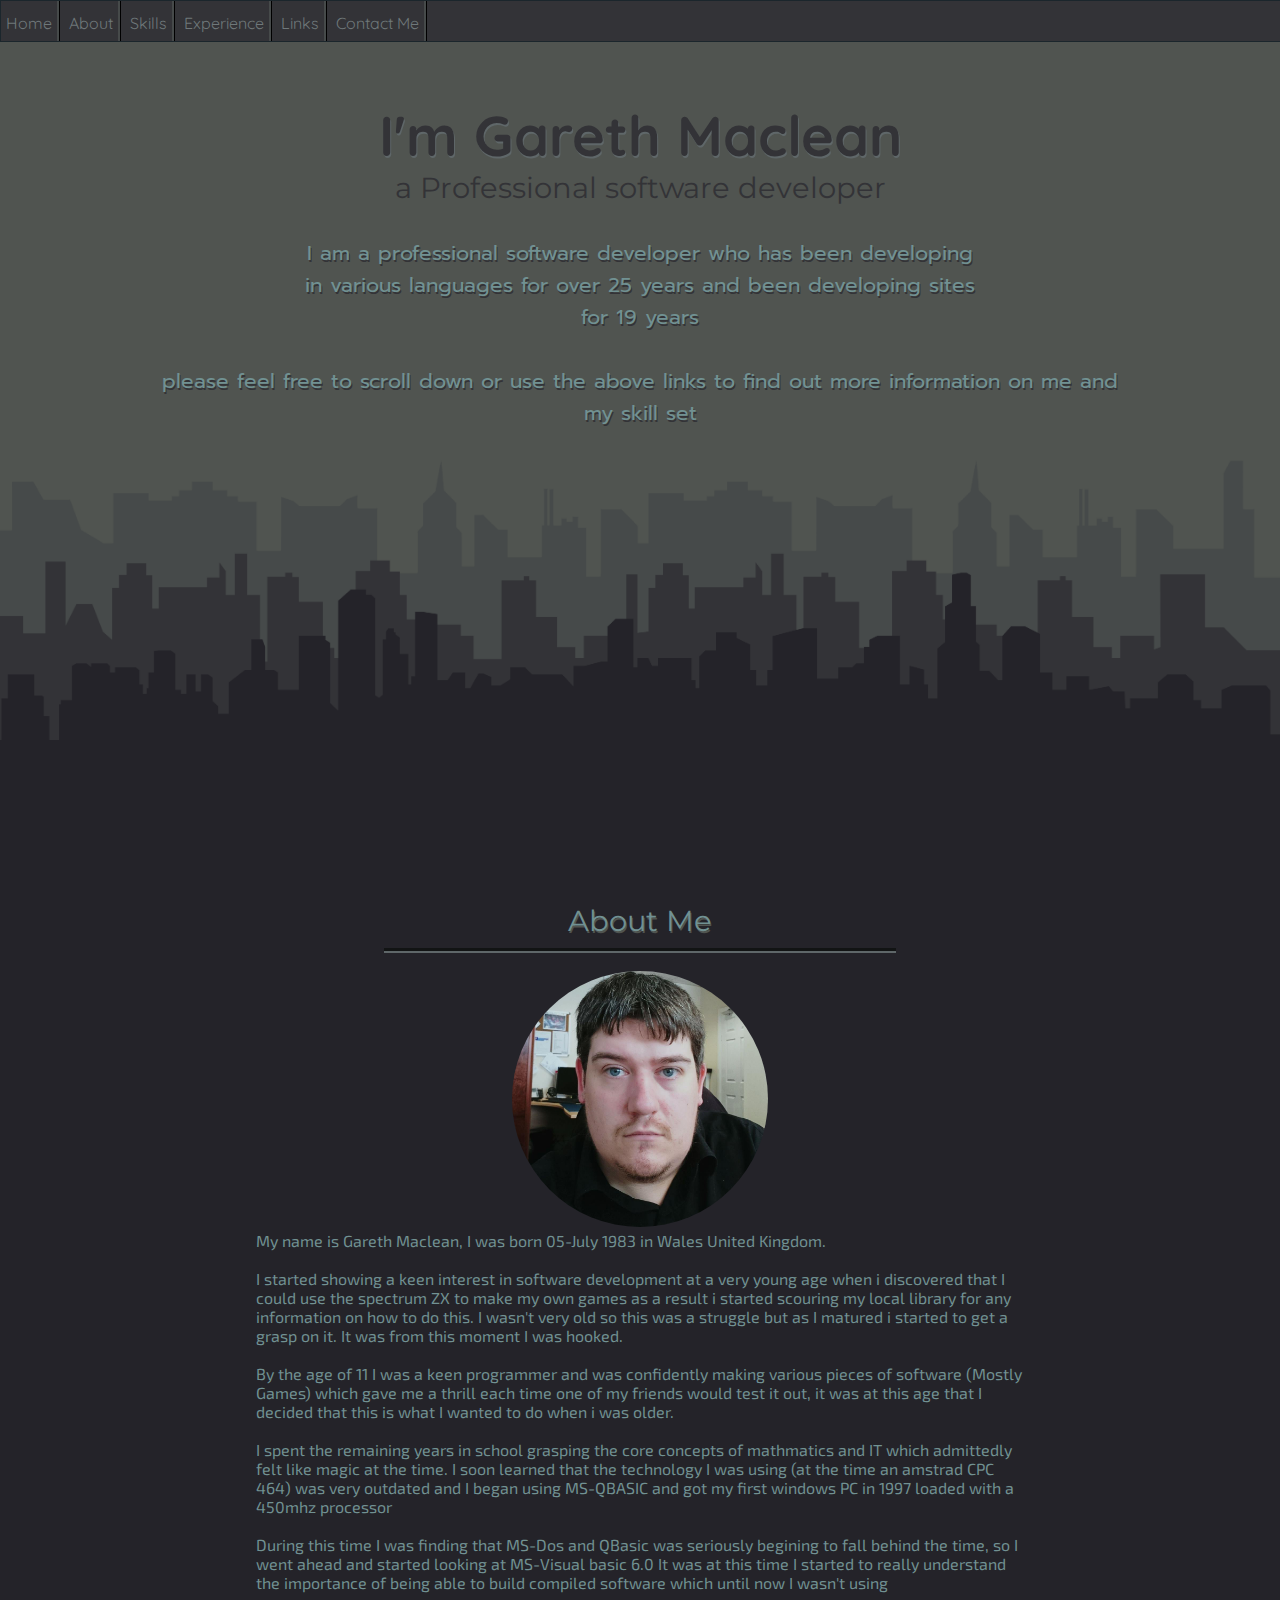
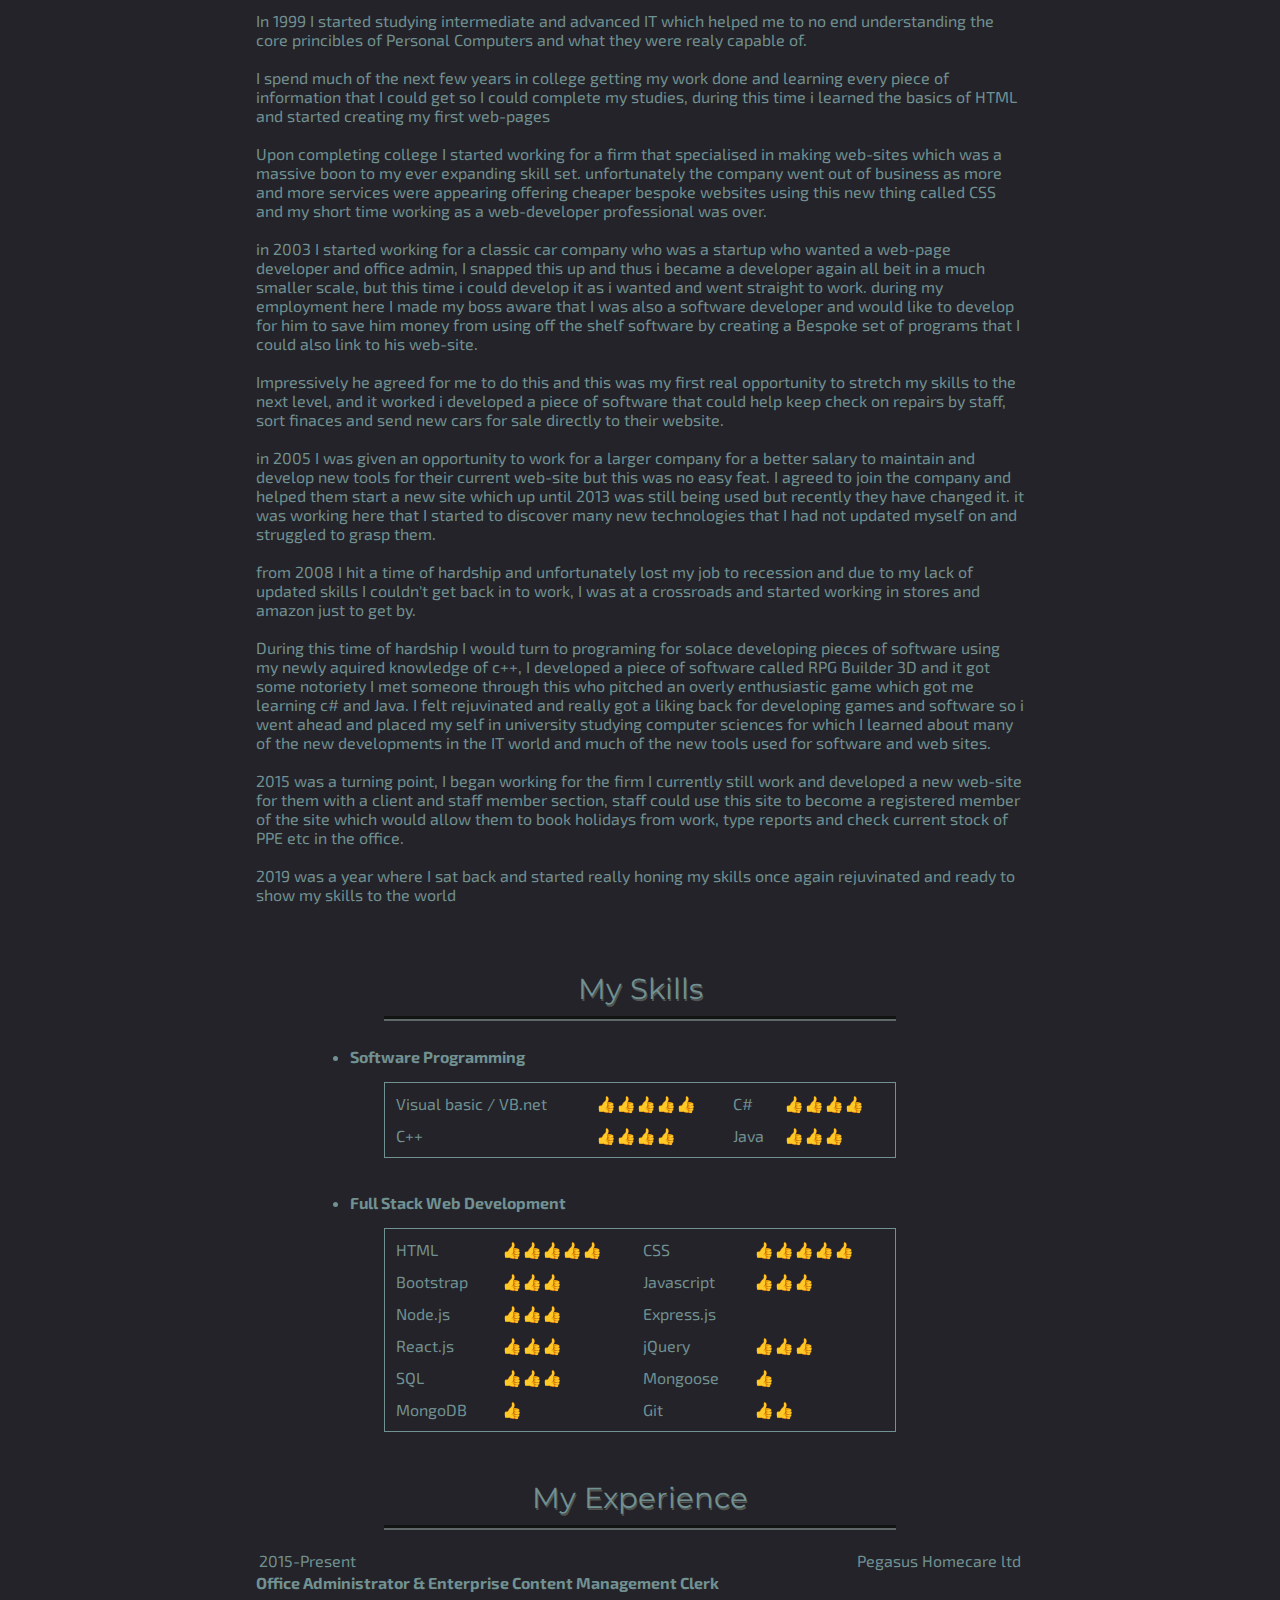
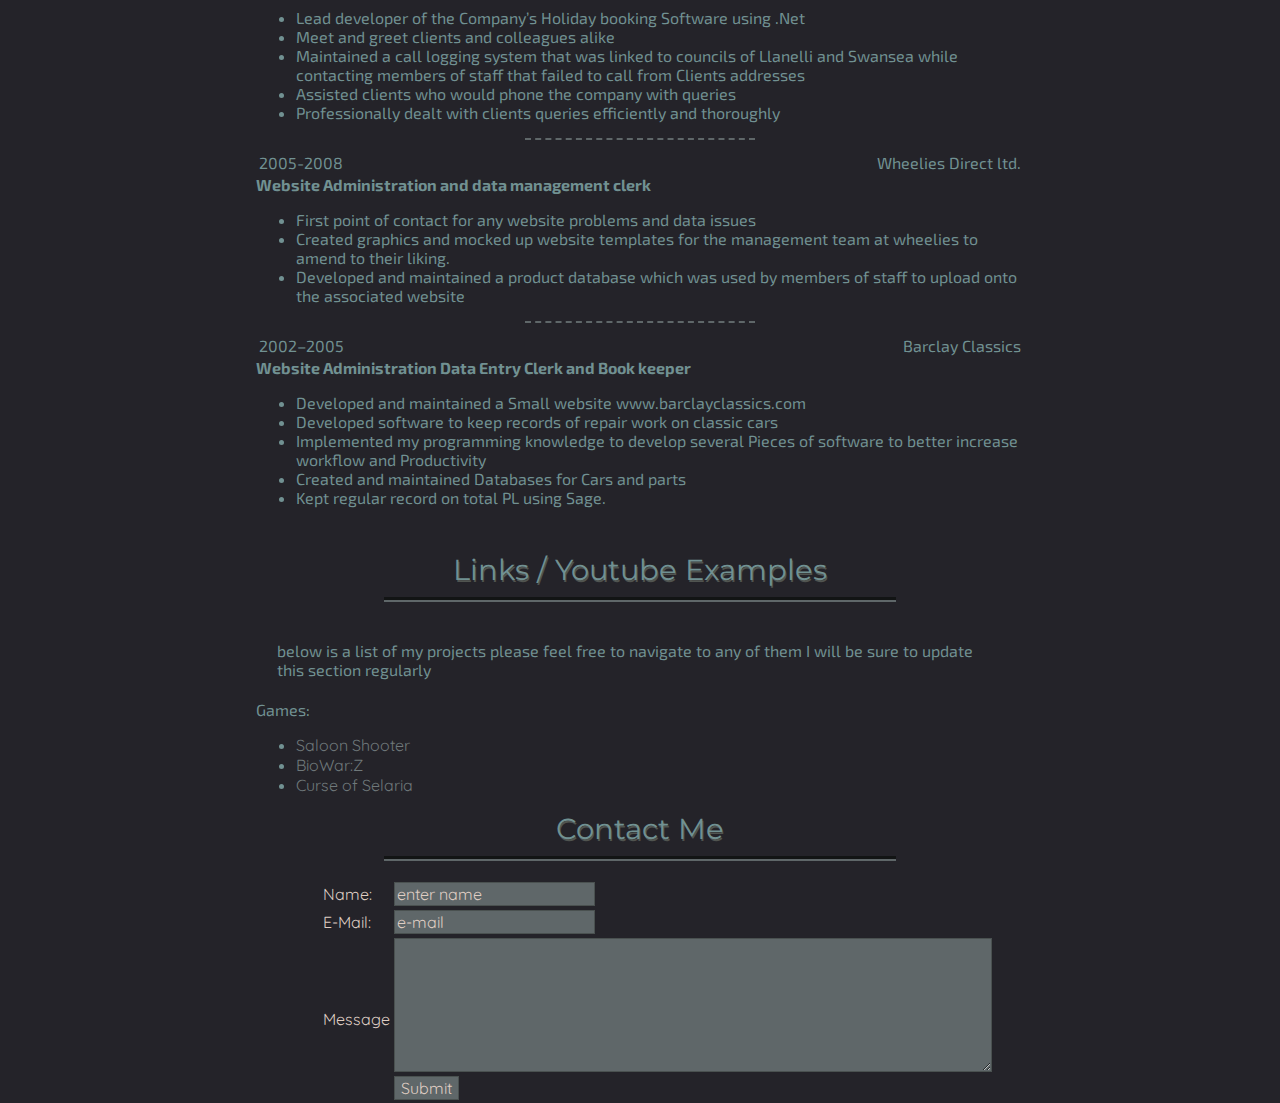
<file: index.html>
<!DOCTYPE html>
<html>

<head>
  <meta charset="utf-8">
  <title>Gareth J Maclean</title>
  <link rel="stylesheet" href="css/styles.css">
  <link rel="icon" href="favicon.ico">
  <link href="https://fonts.googleapis.com/css?family=Exo+2|Montserrat|Prompt|Quicksand&display=swap" rel="stylesheet">
</head>

<body>
  <div class="nav-bar">
    <a class="nav-element" href="#">Home</a>
    <a class="nav-element" href="#About">About</a>
    <a class="nav-element" href="#Skills">Skills</a>
    <a class="nav-element" href="#Experience">Experience</a>
    <a class="nav-element" href="#Links">Links</a>
    <a class="nav-element" href="#Contact">Contact Me</a>
  </div>

  <div class="top-container">

    <h1>I'm Gareth Maclean</h1>
    <h2 class="styling-dark-centered">a Professional software developer</h2>

    <p class="styling-light-centered-shadow"><br>
      I am a professional software developer who has been developing<br>
      in various languages for over 25 years and been developing sites <br>
      for 19 years <br>
      <br>
      please feel free to scroll down or use the above links to find out more information on me and <br>
      my skill set
    </p>
  </div>

  <div class="bg-container">
    <img class="bg-image" src="images/cityscape.png" alt="cityscape-jpg">
  </div>

  <div class="middle-container"  >
    <a id="About"></a>
    <br><br>
    <h2 class="styling-light-shadow">About Me</h2>
    <hr>
    <img class="img-Circular-center" src="images/1.jpg" alt="Im Gareth Maclean"></img>
<div class="tbl-center-styling-light-60">
  <p>
    My name is Gareth Maclean, I was born 05-July 1983 in Wales United Kingdom.
  </p><br>
  <p>
    I started showing a keen interest in software development at a very young
    age when i discovered that I could use the spectrum ZX to make my own games
    as a result i started scouring my local library for any information on how
    to do this. I wasn't very old so this was a struggle but as I matured i started
    to get a grasp on it. It was from this moment I was hooked.
  </p><br>
  <p>
    By the age of 11 I was a keen programmer and was confidently making various
    pieces of software (Mostly Games) which gave me a thrill each time one of my
    friends would test it out, it was at this age that I decided that this is what
    I wanted to do when i was older.
  </p><br>
  <p>
    I spent the remaining years in school grasping the core concepts of mathmatics
    and IT which admittedly felt like magic at the time. I soon learned that the
    technology I was using (at the time an amstrad CPC 464) was very outdated and I began
    using MS-QBASIC and got my first windows PC in 1997 loaded with a 450mhz processor
  </p><br>
  <p>
    During this time I was finding that MS-Dos and QBasic was seriously begining to
    fall behind the time, so I went ahead and started looking at MS-Visual basic 6.0
    It was at this time I started to really understand the importance of being able
    to build compiled software which until now I wasn't using
  </p><br>
  <p>
    In 1999 I started studying intermediate and advanced IT which helped
    me to no end understanding the core princibles of Personal Computers and what
    they were realy capable of.
  </p><br>
  <p>
    I spend much of the next few years in college getting my work done and learning
    every piece of information that I could get so I could complete my studies, during
    this time i learned the basics of HTML and started creating my first web-pages
  </p><br>
  <p>
    Upon completing college I started working for a firm that specialised in making
    web-sites which was a massive boon to my ever expanding skill set. unfortunately
    the company went out of business as more and more services were appearing
    offering cheaper bespoke websites using this new thing called CSS and my short time
    working as a web-developer professional was over.
  </p><br>
  <p>
    in 2003 I started working for a classic car company who was a startup who wanted
    a web-page developer and office admin, I snapped this up and thus i became a developer
    again all beit in a much smaller scale, but this time i could develop it as i wanted
    and went straight to work. during my employment here I made my boss aware that I was
    also a software developer and would like to develop for him to save him money from using
    off the shelf software by creating a Bespoke set of programs that I could also link
    to his web-site.
  </p><br>
  <p>
    Impressively he agreed for me to do this and this was my first real opportunity
    to stretch my skills to the next level, and it worked i developed a piece of
    software that could help keep check on repairs by staff, sort finaces
    and send new cars for sale directly to their website.
  </p><br>
  <p>
    in 2005 I was given an opportunity to work for a larger company for a better salary
    to maintain and develop new tools for their current web-site but this was no easy
    feat. I agreed to join the company and helped them start a new site which up until 2013
    was still being used but recently they have changed it. it was working here that
    I started to discover many new technologies that I had not updated myself on and
    struggled to grasp them.
  </p><br>
  <p>
    from 2008 I hit a time of hardship and unfortunately lost my job to recession and due
    to my lack of updated skills I couldn't get back in to work, I was at a crossroads
    and started working in stores and amazon just to get by.
  </p><br>
  <p>
    During this time of hardship I would turn to programing for solace developing pieces
    of software using my newly aquired knowledge of c++, I developed a piece of software
    called RPG Builder 3D and it got some notoriety I met someone through this who pitched
    an overly enthusiastic game which got me learning c# and Java. I felt rejuvinated and really
    got a liking back for developing games and software so i went ahead and placed my self
    in university studying computer sciences for which I learned about many of the new
    developments in the IT world and much of the new tools used for software and web sites.
  </p><br>
  <p>
    2015 was a turning point, I began working for the firm I currently still work and developed
    a new web-site for them with a client and staff member section, staff could use this site to
    become a registered member of the site which would allow them to book holidays from work,
    type reports and check current stock of PPE etc in the office.
  </p><br>
  <p>
    2019 was a year where I sat back and started really honing my skills once again rejuvinated
    and ready to show my skills to the world
  </p><br>

</div>

    <a id="Skills"></a>
    <br><br>
    <h2  class="styling-light-shadow">My Skills</h2>
    <hr>
    <ul>
    <li class="tbl-center-styling-light-50"><b>Software Programming</b></li></ul>
  <table cellspacing="10" class="tbl-center-styling-light-40">

    <tr>
      <td>Visual basic / VB.net</td>        <td>👍👍👍👍👍</td>
      <td>C#</td>            <td>👍👍👍👍</td>
    </tr>
    <tr>
      <td>C++</td>           <td>👍👍👍👍</td>
      <td>Java</td>          <td>👍👍👍</td>
    </tr>

     </table></UL>
<br>
  <ul><li class="tbl-center-styling-light-50"><b>Full Stack Web Development</b></li></ul>
    <table cellspacing="10" class="tbl-center-styling-light-40">
      <tr>
        <td>HTML</td>        <td>👍👍👍👍👍</td>
        <td>CSS</td>         <td>👍👍👍👍👍</td>
      </tr>
      <tr>
        <td>Bootstrap</td>   <td>👍👍👍</td>
        <td>Javascript</td>  <td>👍👍👍</td>
      </tr>
      <tr>
        <td>Node.js</td>     <td>👍👍👍</td>
        <td>Express.js</td>  <td👍👍👍</td>
      </tr>
      <tr>
        <td>React.js</td>    <td>👍👍👍</td>
        <td>jQuery</td>      <td>👍👍👍</td>
      </tr>
      <tr>
        <td>SQL</td>         <td>👍👍👍</td>
        <td>Mongoose</td>    <td>👍</td>
      </tr>
      <tr>
        <td>MongoDB</td>     <td>👍</td>
        <td>Git</td>         <td>👍👍</td>
      </tr>
    </table><a id="Experience"></a><br><br>

    <h2 class="styling-light-shadow">My Experience</h2>
    <hr>

    <div class="tbl-center-styling-light-60">

      <table class="tbl-center-styling-light">
        <tr>
          <td>2015-Present</td>
          <td style="text-align: right;">Pegasus Homecare ltd</td>
        </tr>
      </table>

      <p><b>Office Administrator & Enterprise Content Management Clerk</b></p>
      <ul>
        <li>Lead developer of the Company’s Holiday booking Software using .Net</li>
        <li>Meet and greet clients and colleagues alike</li>
        <li>Maintained a call logging system that was linked to councils of Llanelli and Swansea while contacting members of staff that failed to call from Clients addresses</li>
        <li>Assisted clients who would phone the company with queries</li>
        <li>Professionally dealt with clients queries efficiently and thoroughly</li>
      </ul>
      <hr class="hr-dashed-30">
      <table class="tbl-center-styling-light">
        <tr>
          <td>2005-2008</td>
          <td style="text-align: right;">Wheelies Direct ltd.</td>
        </tr>
      </table>

      <p><b>Website Administration and data management clerk</b></p>
      <ul>
        <li>First point of contact for any website problems and data issues</li>
        <li>Created graphics and mocked up website templates for the management team at wheelies to amend to their liking.</li>
        <li>Developed and maintained a product database which was used by members of staff to upload onto the associated website</li>
      </ul>
      <hr class="hr-dashed-30">
      <table class="tbl-center-styling-light">
        <tr>
          <td>2002–2005</td>
          <td style="text-align: right;">Barclay Classics</td>
        </tr>
      </table>
      <p><b>Website Administration Data Entry Clerk and Book keeper</b></p>
      <p><ul>
      <li>Developed and maintained a Small website www.barclayclassics.com</li>
      <li>Developed software to keep records of repair work on classic cars</li>
      <li>Implemented my programming knowledge to develop several Pieces of software to better increase workflow and Productivity</li>
      <li>Created and maintained Databases for Cars and parts</li>
      <li>Kept regular record on total PL using Sage.</li>
    </ul><br></p>
    </div>
  </div>

  <div class="bottom-container">
    <a id="Links"> </a>
    <h2 class="styling-light-shadow">Links / Youtube Examples</h2>
      <hr>
      <div class="tbl-center-styling-light-60">
        <table cellspacing=20>
          <tr>
            <td>
              below is a list of my projects please feel free to navigate to any of them I will be sure to update this section regularly
            </td>
          </tr>
      </table>
      <p>Games:</p>
          <UL>
            <li><a href="https://www.youtube.com/watch?v=HDyHs9j7I_A">Saloon Shooter</a></li>
            <li><a href="https://www.youtube.com/watch?v=QpvsnFeSuUI">BioWar:Z</a></li>
            <li><a href="#">Curse of Selaria</a></li>
          </UL>
    </div>
<h2 a id="Contact" class="styling-light-shadow">Contact Me</h2>
    <hr>
    <div class="form-data">
      <form class="" action="mailto:garethmaclean@gmail.com" method="post" enctype="text/plain">
        <table>
          <tr>
            <td><label>Name:</label></td>
            <td><input type="text" name="Name" value="enter name"></td>
          </tr>
          <tr>
            <td> <label>E-Mail: </label></td>
            <td><input type="email" name="email address" value="e-mail"></td>
          </tr>
          <tr>
            <td> <label>Message</label></td>
            <td> <textarea name="YourMessage" rows="8" cols="80"></textarea><br>
              <input type="submit" name="Submit" value="Submit"></td>
          </tr>
        </table>
        </form>
    </div>
  </div>
</body>
</html>
</file>
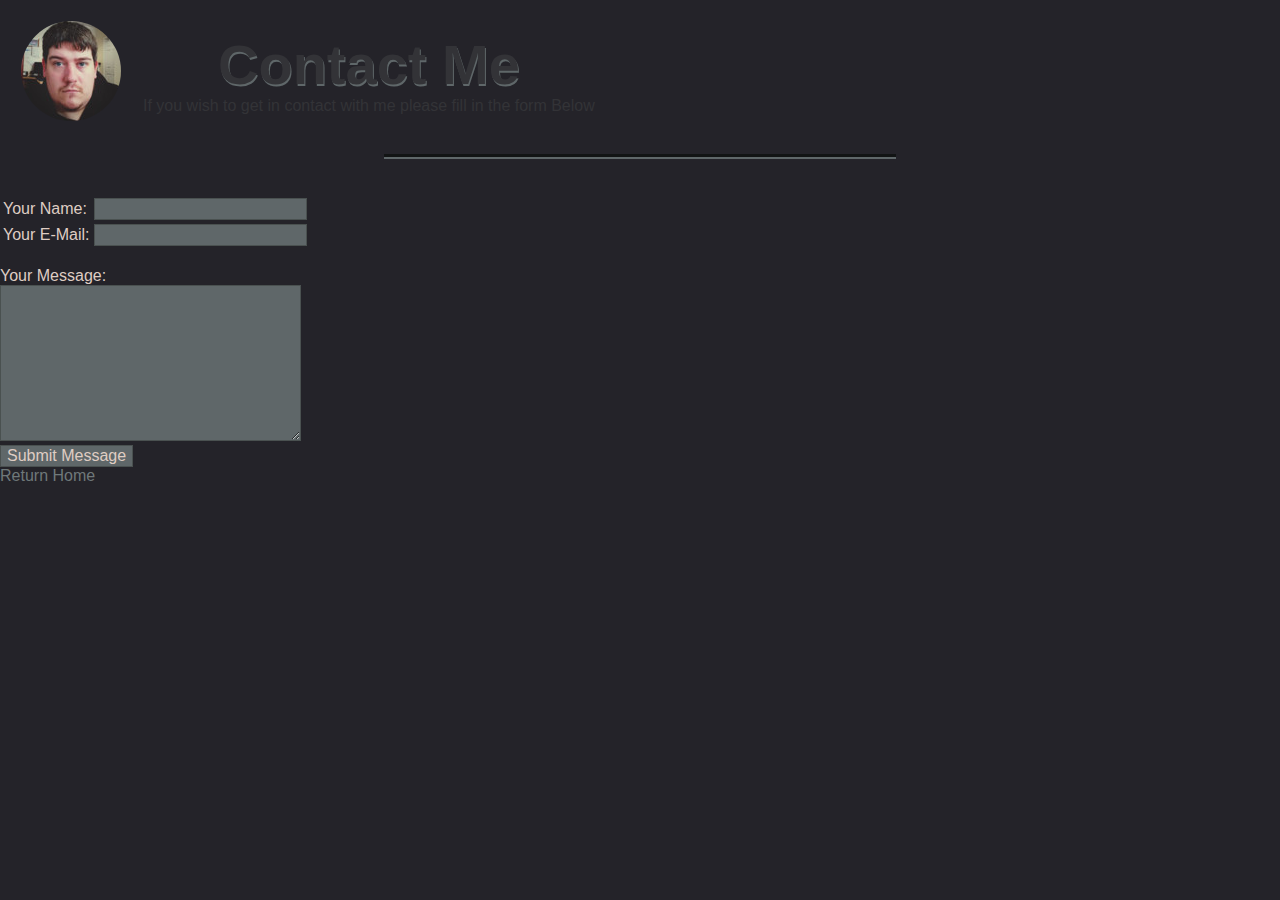
<file: Contactme.html>
<!DOCTYPE html>
<html>

<head>
  <meta charset="utf-8">
  <title>Gareth Maclean's Personal Site</title>
  <link rel="stylesheet" href="css/styles.css">
</head>

<body>
  <table cellspacing="20">
    <tr>
      <td><img class="img-Circular" src="images/0.jpg" alt="Gareth LinkedIn"></td>
      <td>
        <h1>Contact Me</h1>
        <p>If you wish to get in contact with me please fill in the form Below <br />
      </td>
    </tr>
  </table>
  <hr>
  <br>
  <form class="" action="mailto:garethmaclean@gmail.com" method="post" enctype="text/plain">
    <table>
      <tr>
        <td><label>Your Name:</label></td>
        <td><input type="text" name="yourName" value=""></td>
      </tr>
      <tr>
        <td><label>Your E-Mail:</label></td>
        <td> <input type="email" name="yourEmail" value=""><br></td>
      </tr>
    </table><br>
    <label>Your Message:</label><br>
    <textarea name="yourMessage" rows="10" cols="35"></textarea><br>
    <input type="submit" name="" value="Submit Message">
  </form>
  <p><a href="index.html">Return Home</a></p>
</body>

</html>
</file>
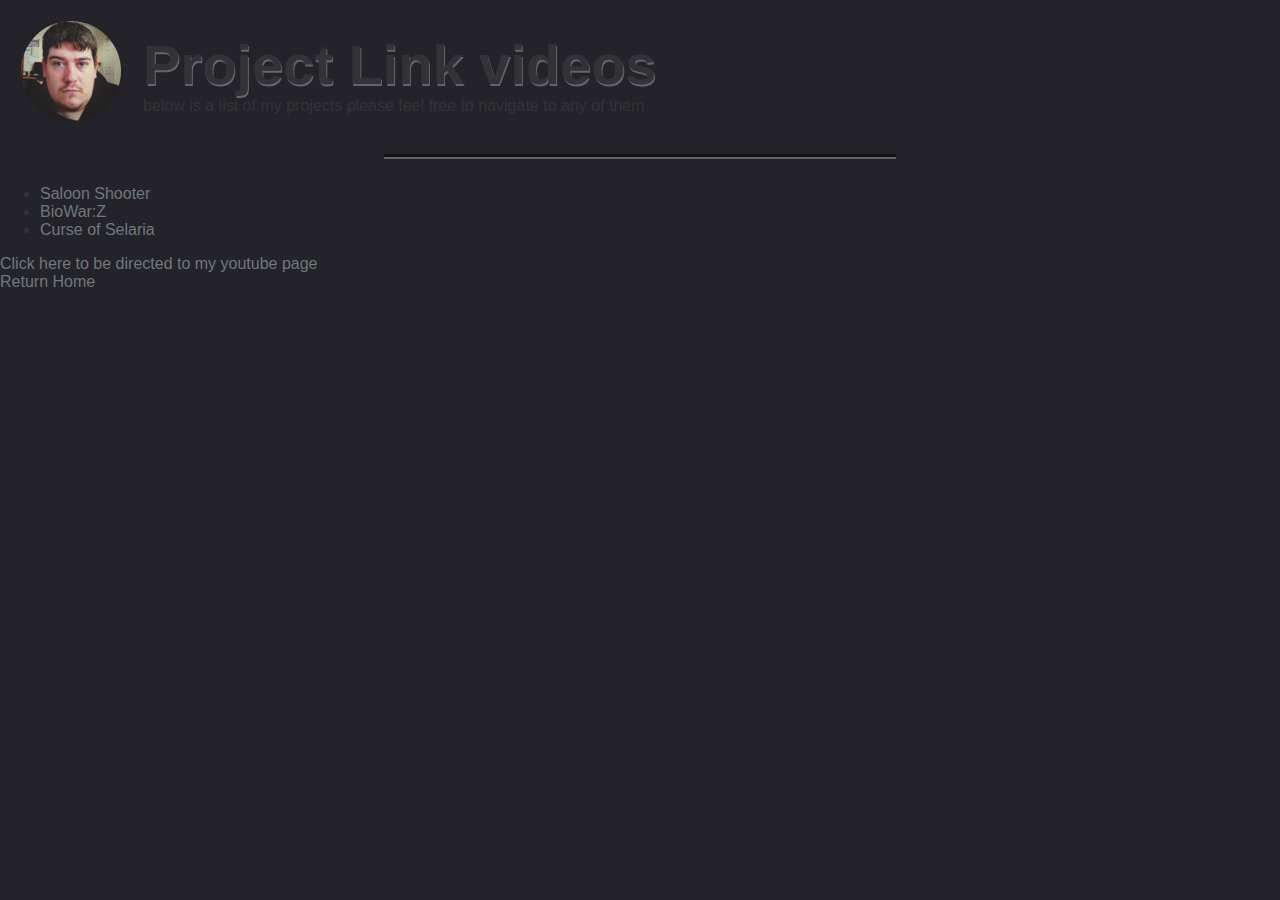
<file: Projects.html>
<!DOCTYPE html>
<html>

<head>
  <meta charset="utf-8">
  <title>Gareth Maclean's Personal Site</title>
  <link rel="stylesheet" href="css/styles.css">
</head>

<body>
  <table cellspacing=20>
    <tr>
      <td>
        <img class="img-Circular" src="images/0.jpg" alt="Gareth LinkedIn">
      </td>
      <td>
        <h1>Project Link videos</h1>
        below is a list of my projects please feel free to navigate to any of them
      </td>
    </tr>
  </table>

  <hr>
  <UL>
    <li><a href="https://www.youtube.com/watch?v=HDyHs9j7I_A">Saloon Shooter</a></li>
    <li><a href="https://www.youtube.com/watch?v=QpvsnFeSuUI">BioWar:Z</a></li>
    <li><a href="#">Curse of Selaria</a></li>
  </UL>
  <a href="https://www.youtube.com/channel/UCmEIir3NpID1akaPfzZkpNQ">Click here to be directed to my youtube page</a>
  <p><a href="index.html">Return Home</a></p>
</body>

</html>
</file>
<file: css/styles.css>
/*
colour scheme:

Background:        #242329
Secondary Colour:  #333337

Text Colour:       #5f6769
Text Colour:       #464a4a
forground colour:  #505450

light text colour: #719192
each rem = 16px

*/
body
{
  font-family: 'Montserrat', sans-serif;
  color: #333337;
  margin: 0px;
  background-color: #242329;
}
h1
{
  font-family: 'Quicksand', sans-serif;
  text-shadow: 1px 2px #5f6769;

  font-size: 3.5rem;
  text-align: center;
  margin: 0px;
  padding: 0px;
}
h2
{
  font-size: 1.8rem;
  font-weight: normal;
}
p
{

  margin: 0px;
  padding: 0px;
}

hr
{
  border-color: #5f6769;
  border-style: none;
  border-top-style: groove;
  height: 10px;
  border-width: 5px;
  width: 40%;
}
a:link
{
  font-family: 'Quicksand', sans-serif;
  color: #6f787a;
  text-decoration: none;
}
a:visited
{
  font-family: 'Quicksand', sans-serif;
  color: #6f787a;
  text-decoration: none;
}
a:hover
{
  font-family: 'Quicksand', sans-serif;
  color: #719192;
  text-decoration: none;
}
/* Form Styles */
textarea
{
  font-family: 'Quicksand', sans-serif;
  border-style: groove;
  border-width: 1px;
  border-color: #4a5150;
  background-color: #5f6769;
}

input
{
  font-size: 16px;
  font-family: 'Quicksand', sans-serif;
  color: #dfcdc3;
  border-style: groove;
  border-width: 1px;
  border-color: #4a5150;
  background-color: #5f6769;
}

label
{
  font-family: 'Quicksand', sans-serif;
  color: #dfcdc3;
}
/* --------------------- Nav-Bar Classes--------------------- */
.nav-bar
{
  position: fixed;
  width:100%;
  height:40px;

  border-style:groove;
  border-width: 1px;
  border-height: 1px;
  border-color:  #1b262c;
  background-color:#333337;

}
.nav-element
{
  font-family: 'Montserrat', sans-serif;
  display: inline-block;
  color: #bbe1fa;
  border-color:#464a4a;
  border-right-style:ridge;
  padding-top:12px;
  padding-left: 5px;
  padding-right: 5px;
  height: 28px;
}
.nav-element:hover
{
  display: inline-block;
  background-color: #505450;
  color: #bbe1fa;
  border-right-style:ridge;
  padding-top:12px;
  padding-left: 5px;
  padding-right: 5px;
  height: 28px;
}

/* ---------- Main Web-page Panels ----------*/

.top-container
{
/*display: inline-block;*/
padding-top: 100px;
width: 100%;
top:50px;
background-color: #505450;
}

.middle-container
{
background-color: #242329;
}

.bottom-container
{
background-color: #242329;
}

/* ---------- Background image Classes ----------*/
.bg-image
{
  width: 100%;
}
.bg-container
{
  width: 100%;
  left: 0px;
  top: 0px;
}

/* ------------ Styling Classes ------------- */
.styling-light
{
  font-family: 'Exo 2', sans-serif;
  color: #719192;
  margin: 0px;
}

.styling.dark
{
  font-family: 'Montserrat', sans-serif;
  color: #333337;
  margin: 0px;

}

.styling-light-centered
{
  font-family: 'Exo 2', sans-serif;
  text-align: center;
  color: #719192;
  margin: 0px;

}

.styling-dark-centered
{
  font-family: 'Montserrat', sans-serif;
  text-align: center;
  color: #333337;
  margin: 0px;

}
.styling-light-centered-shadow
{
font-family: 'Prompt', sans-serif;
  text-shadow: 1px 2px #333337;
  font-size: 1.30rem;
  text-align: center;
  color: #719192;
  margin: 0px;
}

.styling-light-shadow
{
    text-shadow: 1px 2px #505450;
    text-align: center;
    color: #719192;
    margin: 10px;
}

/* ---------- Image Styling ----------*/
.img-Circular
{
border-radius: 50%;
}
.img-Circular-center
{
width:20%;
margin:auto 40% Auto 40%;
align-self: center;
border-radius: 50%;
}
/* ---------- Form Styling Classes ---------- */
.form-data
{
  width: 50%;
  margin:auto 25% Auto 25%;
}

/* ---------- Table Styling Classes ---------- */
.tbl-center-styling-light-40
{
  width: 40%;
  margin: auto 30% auto 30%;
  border: 1px;
  border-style: double;
  font-family: 'Exo 2', sans-serif;
  color: #719192;
}

.tbl-center-styling-light-50
{
  width: 50%;
  margin: auto 25% auto 25%;

  font-family: 'Exo 2', sans-serif;
  color: #719192;
}
.tbl-center-styling-light-60
{
  width: 60%;
  margin: auto 20% auto 20%;

  font-family: 'Exo 2', sans-serif;
  color: #719192;
}
.tbl-center-styling-light
{
  width: 100%;

  font-family: 'Exo 2', sans-serif;
  color: #719192;
}

/* ---------- Horizontal Rule ----------- */
.hr-dotted-30
{
  border-color: #5f6769;
  border-style: none;
  border-top-style: dotted;
  height: 2px;
  border-width: 2px;
  width: 30%;
}
/* ---------- Horizontal Rule ----------- */
.hr-dashed-30
{
  border-color: #5f6769;
  border-style: none;
  border-top-style: dashed;
  height: 2px;
  border-width: 2px;
  width: 30%;
}
</file>
